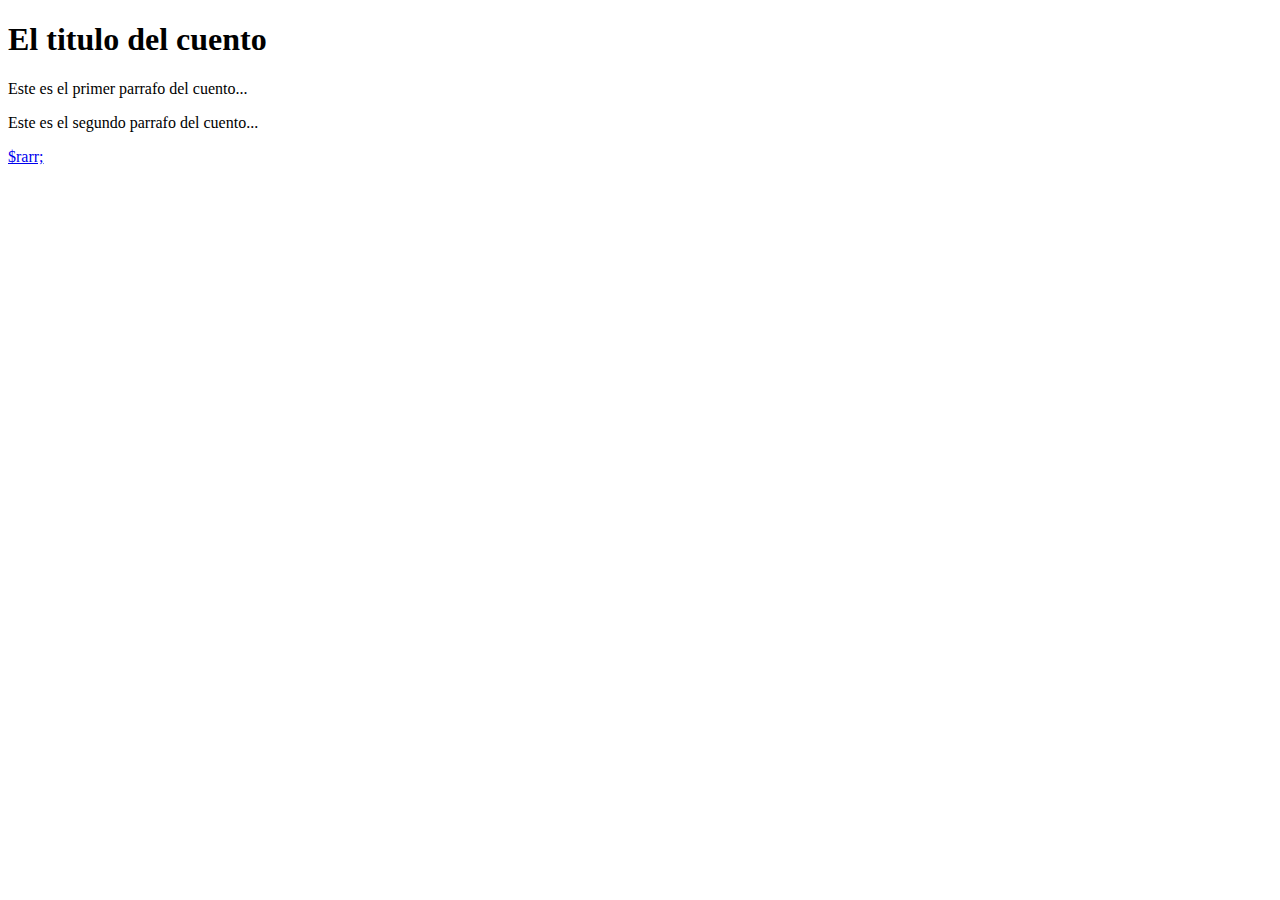
<file: index.html>
<!DOCTYPE html>
<html lang="en">
<head>
    <meta charset="UTF-8">
    <meta http-equiv="X-UA-Compatible" content="IE=edge">
    <meta name="viewport" content="width=device-width, initial-scale=1.0">
    <title>Document</title>
</head>
<body>
    <section class="container page">
<h1> El titulo del cuento</h1>
<p> Este es el primer parrafo del cuento...</p>
<p> Este es el segundo parrafo del cuento...</p>
    </section>
<footer class="navigation">
    <a href="page1.html">$rarr;</a>
</footer>    
</body>
</html>
</file>
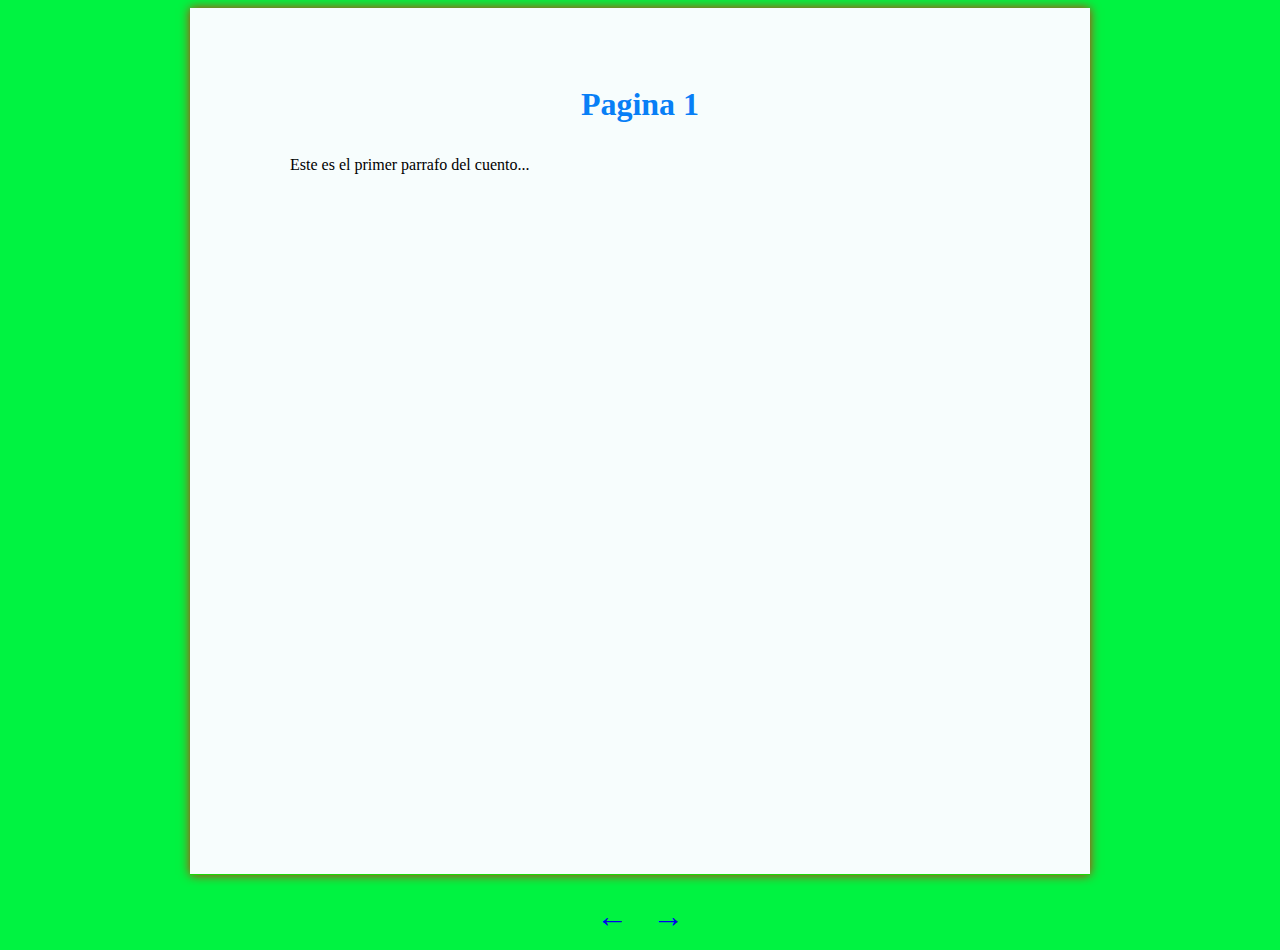
<file: page1.html>
<!DOCTYPE html>
<html lang="en">
<head>
    <meta charset="UTF-8">
    <meta http-equiv="X-UA-Compatible" content="IE=edge">
    <meta name="viewport" content="width=device-width, initial-scale=1.0">
    <title>Document</title>
    <link rel="stylesheet" href="main.css">
</head>
<body>
    <section class="container page">
<h1> Pagina 1</h1>
<p> Este es el primer parrafo del cuento...</p>
<!-- mas contenido aqui-->
    </section>
<footer class="navigation">
    <a href="index.html">&larr;</a>
    <a href="page2.html">&rarr;</a>
</footer>    
</body>
</html>
</file>
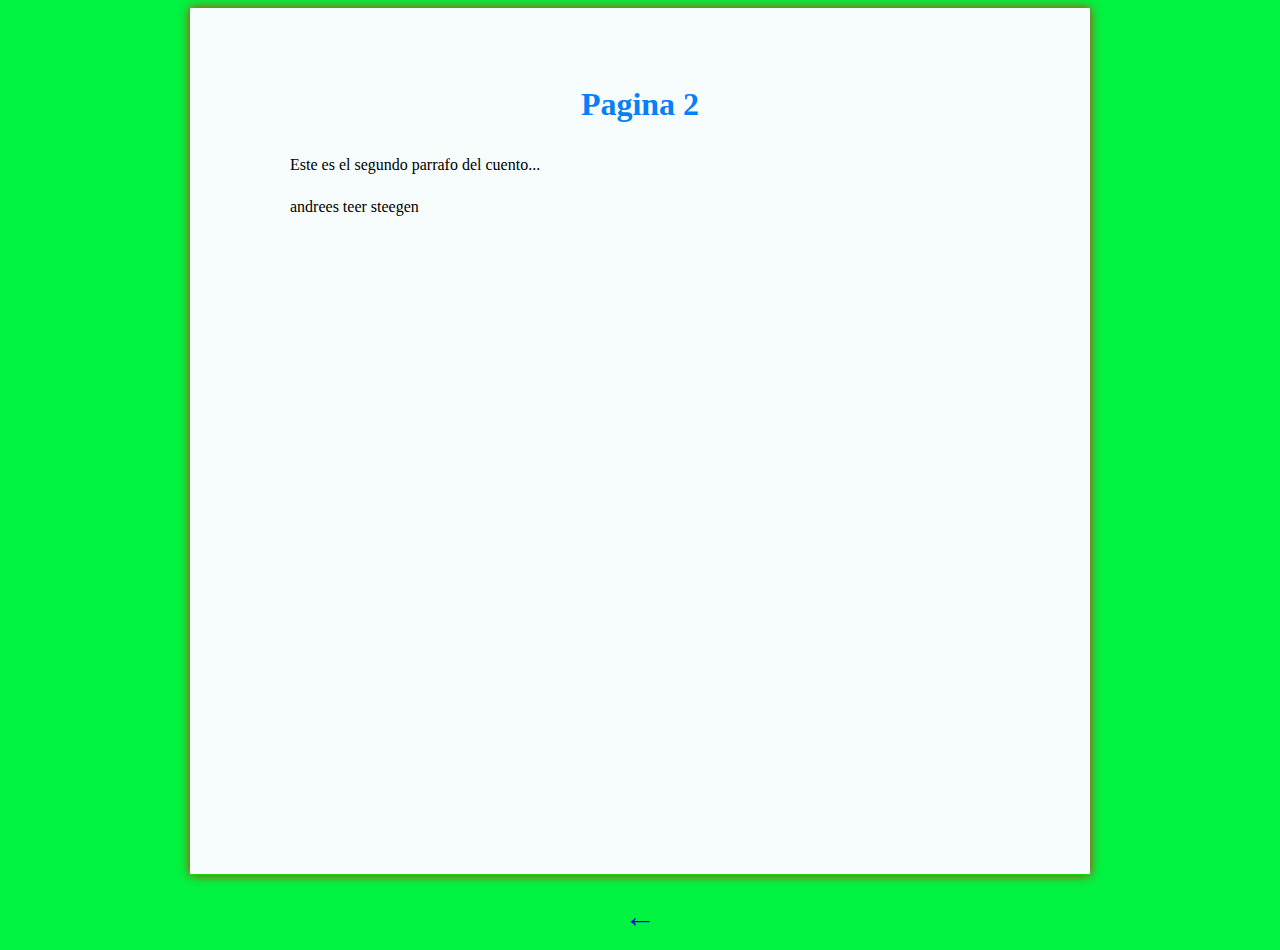
<file: page2.html>
<!DOCTYPE html>
<html lang="en">
<head>
    <meta charset="UTF-8">
    <meta http-equiv="X-UA-Compatible" content="IE=edge">
    <meta name="viewport" content="width=device-width, initial-scale=1.0">
    <title>Document</title>
    <link rel="stylesheet" href="main.css">
</head>
<body>
    <section class="container page">
<h1> Pagina 2</h1>
<p> Este es el segundo parrafo del cuento...</p>
<p> andrees teer steegen</p>
<!-- mas contenido aqui-->
    </section>
<footer class="navigation">
    <a href="page1.html">&larr;</a>
</footer>    
</body>
</html>
</file>
<file: main.css>
body{
font-family: 'Merriweather', serif;
line-height: 1.6;
color: rgb(246, 251, 255);
background-color: rgb(0, 243, 65);
}
.container {
    max-width: 800px;
    margin: auto;
    background-color: rgb(247, 253, 253);
    padding: 50px;
    box-shadow: 0px 0px 10px rgb(216, 36, 5);
}
h1 {
    text-align: center;
    color: rgb(8, 127, 246);
}
p {
    text-indent: 50px;
    text-align: justify;
    color: rgb(0, 0, 0);
    margin-bottom: 1em;
}
img {
    max-width: 100%;
    height: auto;
}
.page{
    height: 800px;
    overflow: auto;
    border-bottom: 1px solid #1ada05;
    padding-bottom: 1em;
    margin-bottom: 1em;
}
.navigation {
    text-align: center;
}
.navigation a {
    margin: 0 10px;
    text-decoration: none;
    font-size: 2em;
}
</file>
